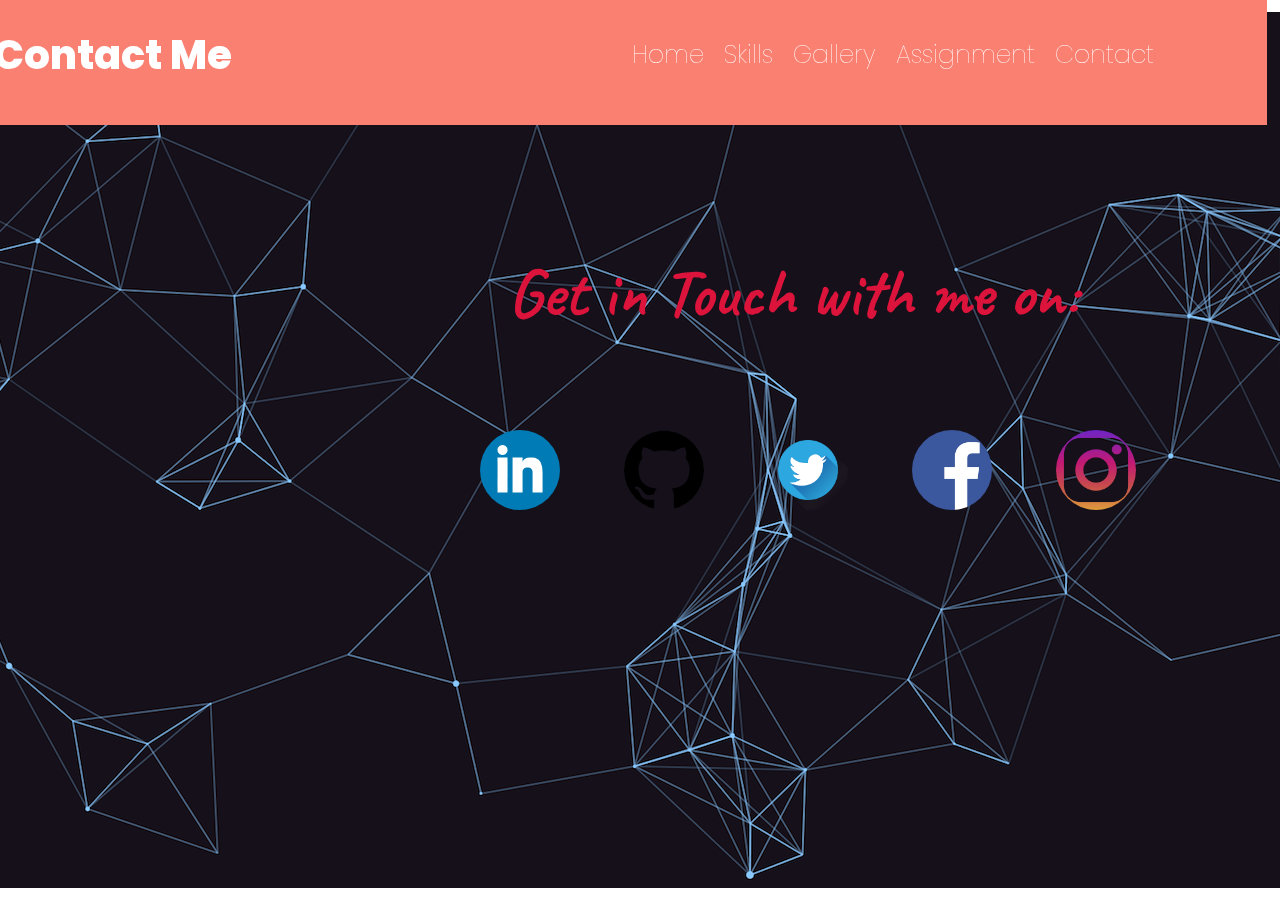
<file: Assignment2/html/contact.html>
<!DOCTYPE html>
<html lang="en">
  <head>
    <meta charset="UTF-8" />
    <meta name="viewport" content="width=device-width, initial-scale=1.0" />
    <meta http-equiv="X-UA-Compatible" content="ie=edge" />
    <title>Contact Me</title>
    <link href="../css/styles.css" rel="stylesheet" />
    <script src="https://code.jquery.com/jquery-3.5.1.min.js"></script>
    <!-- <script src="https://kit.fontawesome.com/a076d05399.js"></script> -->
  </head>

  <body>
    <nav class="bar">
        <div class="max-width">
          <div class="logo">
            <a href="#">Contact Me</span></a>
          </div>
          <ul class="menu">
            <li id="link1"><a href="index.html">Home</a></li>
            <li id="link2"><a href="skills.html">Skills</a></li>
            <li id="link3"><a href="gallery.html">Gallery</a></li>
            <li id="link3"><a href="assignment.html">Assignment</a></li>
            <li id="link4"><a href="contact.html">Contact</a></li>
          </ul>
        </div>
      </nav>   
    
    <div class="contact" id="contact">
        <div class="contact_heading">
            <h2 class="check">Get in Touch with me on: </h2>
            <br>
            <br>
            <br>
        </div>
            
        <div class="logos">
          
            <a href="https://www.linkedin.com/in/ayan-agrawal-007/" target="_blank"> <img alt="Linkedin logo" src="../img/linkedin.png"></a>

            <a href="https://github.com/AyanAgrawal25" target="_blank"> <img alt="Github Logo" src="../img/github.png"></a>

            <a href="https://twitter.com/AyanAgrawal13" target="_blank"> <img alt="Twitter Logo" src="../img/Twitter.png"></a>

            <a href="https://www.facebook.com/ayan.agrawal.716/" target="_blank"><img alt="Facebook logo" src="../img/fb.png"></a>

            <a href="https://www.instagram.com/a_power_2/" target="_blank"><img alt="Instagram logo" src="../img/insta.png"></a>
              
        </div>
    </div>
    </body>

  <script src="../js/script1.js"></script>

</html>
</file>
<file: Assignment2/css/styles.css>
@import url("https://fonts.googleapis.com/css2?family=Caveat:wght@500;600&family=Dancing+Script:wght@500&family=Poppins:ital,wght@0,200;1,400;1,600&family=Roboto+Slab:wght@300;400&family=Satisfy&display=swap");

* {
  margin: 0;
  padding: 0;
  box-sizing: border-box;
  text-decoration: none;
}

/* navigation bar */

.bar {
  position: fixed;
  width: 99%;
  background: salmon;
  height: 15vh;
  padding: 35px 0;
  /* transition: color 0.2s ease; */
  margin-top: -10px;
}

.max-width {
  max-width: 1200px;
  padding: 0 80px;
  margin: auto;
}

.bar .max-width {
  display: flex;
  align-items: center;
  justify-content: space-between;
}

.bar .logo a {
  color: white;
  font-size: 40px;
  font-weight: 800;
  margin-left: -120px;
  font-family: "Poppins", sans-serif;
}

.bar .menu li {
  list-style: none;
  display: inline-block;
}

.bar .menu li a {
  font-size: 25px;
  font-weight: 800;
  margin-left: 16px;
  font-family: "Poppins", sans-serif;
  font-weight: 100;
  color: white;
}

.bar.sticky {
  padding: 5px 20px;
  background: rgb(170, 151, 151);
}

/* .bar .menu li a:hover {
  color: crimson;
} */

/* .AttachOnMouseOverText {
  text-decoration: white;
}

.AttachOnMouseOutText {
  text-decoration: crimson;
} */

.sticky {
  position: fixed;
  top: 0;
  width: 100%;
}
.content {
  padding: 16px;
}

.sticky + .content {
  padding-top: 60px;
}

/* home section styles -- HOMEPAGE */

.home {
  display: flex;
  background: url("../img/back.png") no-repeat center;
  height: 100vh;
  color: white;
  min-height: 500px;
  overflow: scroll;
}

.home .max-width {
  margin: 0;
  padding: auto 0 auto 80px;
  margin-top: 230px;
}

.home img {
  height: 300px;
  max-width: 100%;
  border-radius: 15%;
  margin-left: 60px;
  margin-top: 250px;
  padding: 0 50px;
}

.home .home-content .text-1 {
  font-size: 30px;
  font-family: "Roboto Slab", sans-serif;
}

.home .home-content .text-2 {
  font-size: 80px;
  font-weight: 550;
  margin-left: -3px;
  font-family: "Caveat", sans-serif;
  color: salmon;
}

.home .home-content .text-3 {
  font-size: 30px;
  margin-left: 5px 0;
  font-family: "Roboto Slab", sans-serif;
}

.home .home-content .text-3 span {
  font-weight: 550;
  font-size: 33px;
  color: crimson;
  font-family: "Dancing Script", sans-serif;
}

.home .home-content .text-4 {
  font-size: 30px;
  margin-left: 5px 0;
  font-family: "Roboto Slab", sans-serif;
}

.home .home-content .text-4 span {
  font-weight: 550;
  font-size: 40px;
  color: crimson;
  font-family: "Dancing Script", sans-serif;
}

/* responsive media query */

/* @media screen and (max-width: 800px) {
  .max-width {
    max-width: 1200px;
    padding: 0 50px;
    margin: auto;
  }

  .bar .menu {
    position: fixed;
    background: black;
    height: 100vh;
    width: 100%;
    left: -100%;
    text-align: center;
    top: 0;
    padding-top: 80px;
    transition: all 0.3s ease;
  }

  .bar .menu .li {
    display: block;
  }

  .bar .menu .active {
    left: 0;
  }

  .bar .menu .li .a {
    display: inline-block;
    margin: 20px 0;
    font-size: 20px;
  }
} */

/* home section styles -- CONTACTPAGE */

.contact {
  display: flex;
  background: url("../img/back.png") no-repeat center;
  height: 100vh;
  color: white;
  min-height: 500px;
  margin: 0;
  overflow: scroll;
}

.contact .check {
  margin-left: 8px;
  /* margin-right: 8px; */
  /* text-align: center; */
}

.contact .contact_heading {
  font-size: 45px;
  color: crimson;
  font-family: "Caveat", sans-serif;
  position: absolute;
  top: 250px;
  left: 500px;
  /* align-content: center; */
}

.contact .logos {
  position: absolute;
  top: 400px;
  left: 450px;
  align-items: center;
  justify-content: space-around;
  /* display: flex; */
  /* flex-direction: right;
  flex-wrap: wrap; */
  /* justify-content: center; */
  /* align-content: center; */
  display: inline-block;
}

.contact .logos a {
  padding: 10px;
  margin: 20px;
  display: inline-block;
}

.contact .logos img {
  max-height: 100%;
  height: 80px;
  width: auto;
  border-radius: 50%;
  border-image-width: 20px;
  border-color: rgba(200, 200, 200, 1);
}

/* skills page styling */

.skills-page {
  display: flex;
  background: url("../img/back.png") no-repeat center;
  height: 100vh;
  color: white;
  min-height: 500px;
  margin: 0;
  overflow: scroll;
}

.skills-page .head1 {
  font-size: 40px;
  color: crimson;
  font-family: "Caveat", sans-serif;
  position: relative;
  margin-top: -50px;
  margin-left: 0px;
}

.skills-page .head2 {
  font-size: 40px;
  color: crimson;
  font-family: "Caveat", sans-serif;
  position: relative;
  margin-top: 0px;
  margin-left: 0px;
}

.skills-page .max-width {
  margin: 0;
  padding: auto 0 auto 80px;
  margin-top: 230px;
  margin-left: 165px;
  font-weight: 300;
}

.skills-page .text-skills {
  font-size: 25px;
  color: white;
  font-family: "Poppins", sans-serif;
  left: 230px;
}

.skills-page .text-skills a {
  color: salmon;
  font-family: "Satisfy", sans-serif;
  font-size: 30px;
}
.skills-page .text-skills a:hover {
  color: blue;
}

.skills-page .text-skills2 {
  font-size: 25px;
  color: white;
  font-family: "Poppins", sans-serif;
  left: 230px;
}

.skills-page .text-skills2 a {
  color: salmon;
  font-family: "Satisfy", sans-serif;
  font-size: 30px;
}
.skills-page .text-skills2 a:hover {
  color: blue;
}

/* Gallery page styling */

.gallery {
  display: flex;
  background: url("../img/back.png") no-repeat center;
  height: 100vh;
  color: white;
  min-height: 500px;
  margin: 0;
  overflow: scroll;
}

.gallery .slideshow {
  margin-left: 150px;
  margin-top: 50px;
  height: 50vh;
  width: auto;
  border-radius: 10%;
  /* position: relative; */
}

.gallery .max-width {
  margin: 0;
  padding: auto 0 auto 80px;
  margin-top: 80px;
  margin-left: 350px;
}

.gallery .heading1 {
  font-size: 75px;
  margin-left: 150px;
  /* position: relative; */
  font-family: "Caveat", sans-serif;
  font-weight: 800;
  margin-top: 50px;
  color: crimson;
}

.gallery .heading2 {
  font-size: 75px;
  margin-left: 150px;
  /* position: relative; */
  font-family: "Caveat", sans-serif;
  font-weight: 800;
  margin-top: 100px;
  color: crimson;
}

.gallery .dhoni {
  margin-top: 80px;
  width: 30vw;
  height: 50vh;
  margin-left: 100px;
  border-radius: 5%;
}

.gallery .manoj {
  margin-top: 80px;
  width: 30vw;
  height: 50vh;
  margin-left: 100px;
  border-radius: 5%;
}

.gallery .elon {
  margin-top: 80px;
  width: 30vw;
  height: 50vh;
  margin-left: 100px;
  border-radius: 5%;
}

/* ASSIGNMENT PAGE STYLING */

.assignment {
  display: flex;
  background: url("../img/back.png") no-repeat center;
  height: 100vh;
  color: white;
  min-height: 500px;
  margin: 0;
  overflow: scroll;
}

.assignment .max-width {
  margin: 0;
  padding: auto 0 auto 80px;
  margin-top: 80px;
  margin-left: 50px;
}

#skills {
  margin-top: 8%;
  margin-left: 0;
  margin-right: 100px;
  font-family: "Ubuntu", sans-serif;
  border-collapse: collapse;
  font-size: 25px;
}

#skills td,
#skills th {
  border: 1px solid black;
  padding: 20px 125px 20px 125px;
  width: 20px;
}

#skills tr:nth-child(even) {
  background-color:salmon;
  color: #000;
}

#skills tr:nth-child(odd) {
  background-color:darkgray;
  color: #000;
}

#skills tr:nth-child(even):hover {
  background-color:crimson;
  color: #fff;
}

#skills tr:nth-child(odd):hover {
  background-color:darkblue;
  color: #fff;
}
</file>
